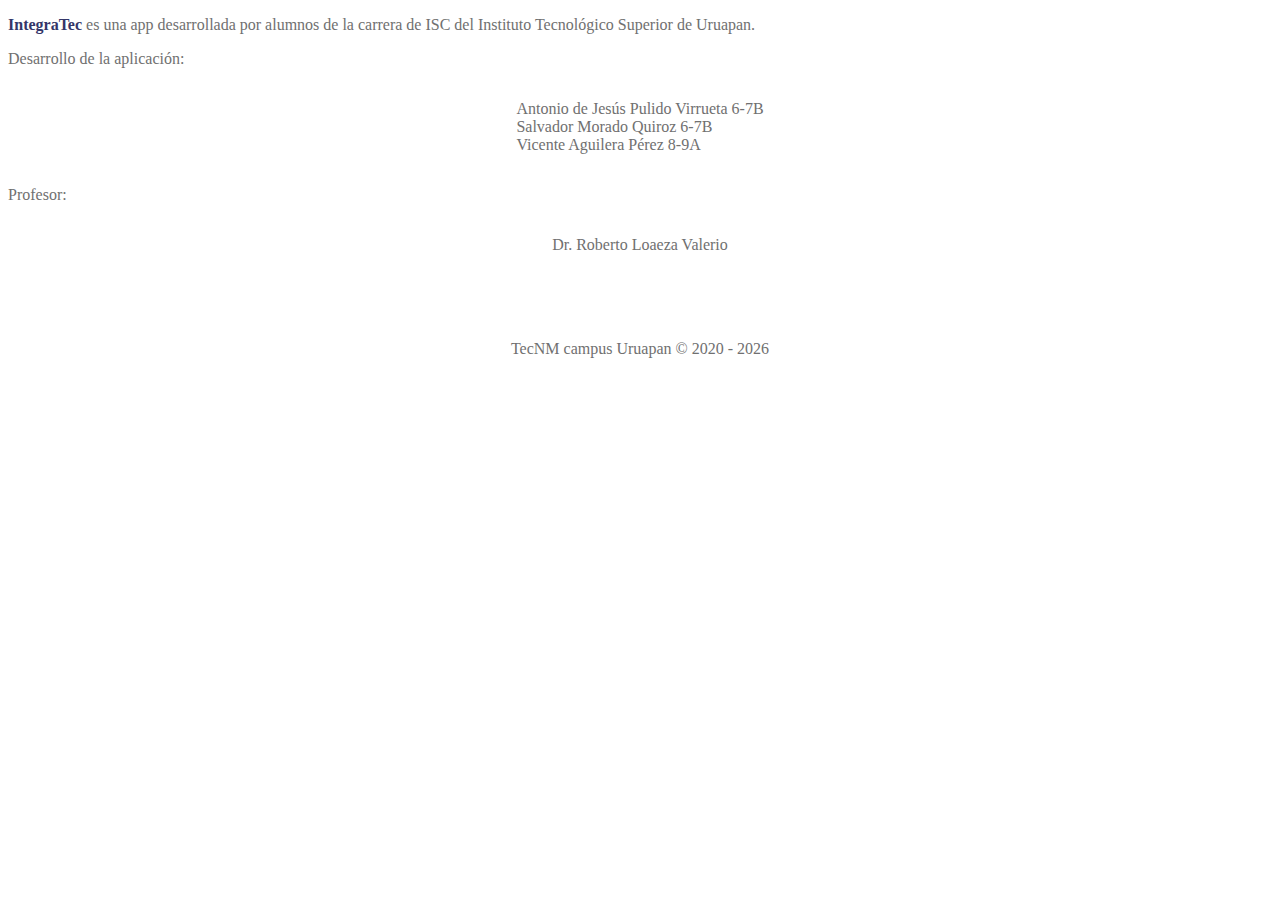
<file: app/src/main/assets/about.html>
<!DOCTYPE html>
<html lang="en">
<head>
    <meta charset="UTF-8">
    <meta name="viewport" content="width=device-width, initial-scale=1.0">
    <title>Document</title>
    <style>
        .container
        {
            display: flex;
            justify-content: center;
        }
    </style>
</head>
<body>
    <p align="justify">
        <font color=#343669><b>IntegraTec</b></font>
        <font color=#707070>  es una app desarrollada por alumnos de la carrera de ISC del Instituto Tecnológico Superior de Uruapan.
        <br/>
        </font>
        
    </p>

    <p align="justify"> <font color=#707070> Desarrollo de la aplicación:</font></p>

    <section class="container">
        <div class="box">
            <p>  <font color=#707070>
                Antonio de Jesús Pulido Virrueta   6-7B
                <br/>
                Salvador Morado Quiroz             6-7B
                <br/>
                Vicente Aguilera Pérez             8-9A
            </font>
            </p>
        </div>
    </section>

    <p align="justify"> <font color=#707070> Profesor:</font></p>
    <section class="container">
        <div class="box">
            <p>
                <font color=#707070>
                Dr. Roberto Loaeza Valerio
                </font>
            </p>
           
        </div>
    </section>

    <br/>
    <br/>
    <br/>
    <section class="container">
        <div class="box">
            <p align="justify|center"> <font color=#707070>TecNM campus Uruapan © 2020 - <script type="text/javascript">

                copyright=new Date();

                update=copyright.getFullYear();

                document.write( + update + " ");

                </script></font></p>
        </div>
    </section>
   
   
  



    
    


             
   
     
</body>
</html>
</file>
